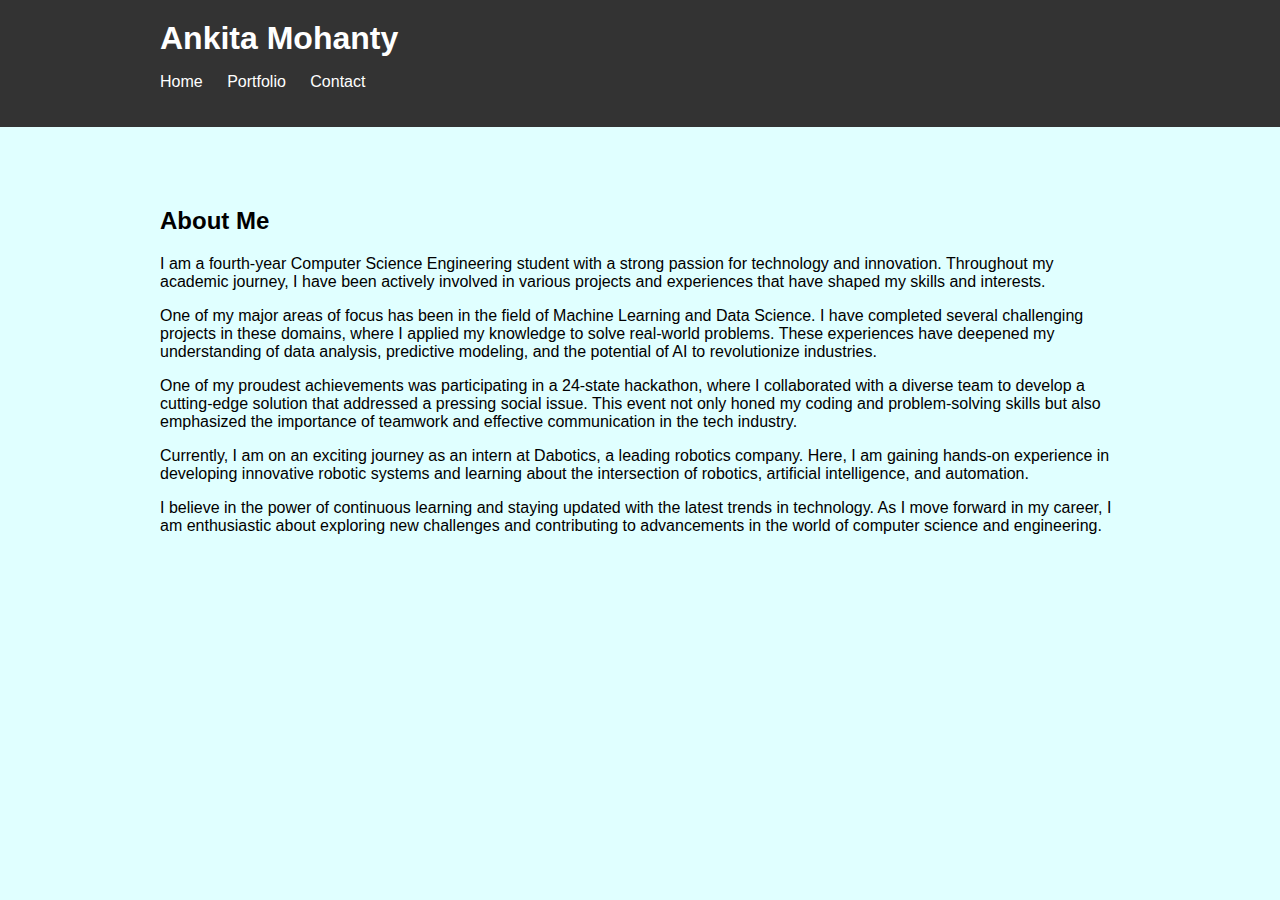
<file: about.html>
<!DOCTYPE html>
<html lang="en">
<head>
    <meta charset="UTF-8">
    <meta name="viewport" content="width=device-width, initial-scale=1.0">
    <title>Ankita Mohanty - Portfolio</title>
    <link rel="stylesheet" href="style.css">
    <link rel="stylesheet" href="style_about.css">
</head>
<body>
    <header>
        <nav>
            <div class="container">
                <h1>Ankita Mohanty</h1>
                <ul>
                    <li><a href="index.html">Home</a></li>
                    <li><a href="portfolio.html">Portfolio</a></li>
                    <li><a href="contact.html">Contact</a></li>
                    
                </ul>
            </div>
        </nav>
    </header>
<main>
    <section id="about">
        <div class="container">
            <h2>About Me</h2>
            
                    <p>I am a fourth-year Computer Science Engineering student with a strong passion for technology and innovation. Throughout my academic journey, I have been actively involved in various projects and experiences that have shaped my skills and interests.</p>
                    
                    <p>One of my major areas of focus has been in the field of Machine Learning and Data Science. I have completed several challenging projects in these domains, where I applied my knowledge to solve real-world problems. These experiences have deepened my understanding of data analysis, predictive modeling, and the potential of AI to revolutionize industries.</p>
                    
                    <p>One of my proudest achievements was participating in a 24-state hackathon, where I collaborated with a diverse team to develop a cutting-edge solution that addressed a pressing social issue. This event not only honed my coding and problem-solving skills but also emphasized the importance of teamwork and effective communication in the tech industry.</p>
                    
                    <p>Currently, I am on an exciting journey as an intern at Dabotics, a leading robotics company. Here, I am gaining hands-on experience in developing innovative robotic systems and learning about the intersection of robotics, artificial intelligence, and automation.</p>
                    
                    <p>I believe in the power of continuous learning and staying updated with the latest trends in technology. As I move forward in my career, I am enthusiastic about exploring new challenges and contributing to advancements in the world of computer science and engineering.</p>
                </div>
            
    </section>

    </main>
</body>
</html>
</file>
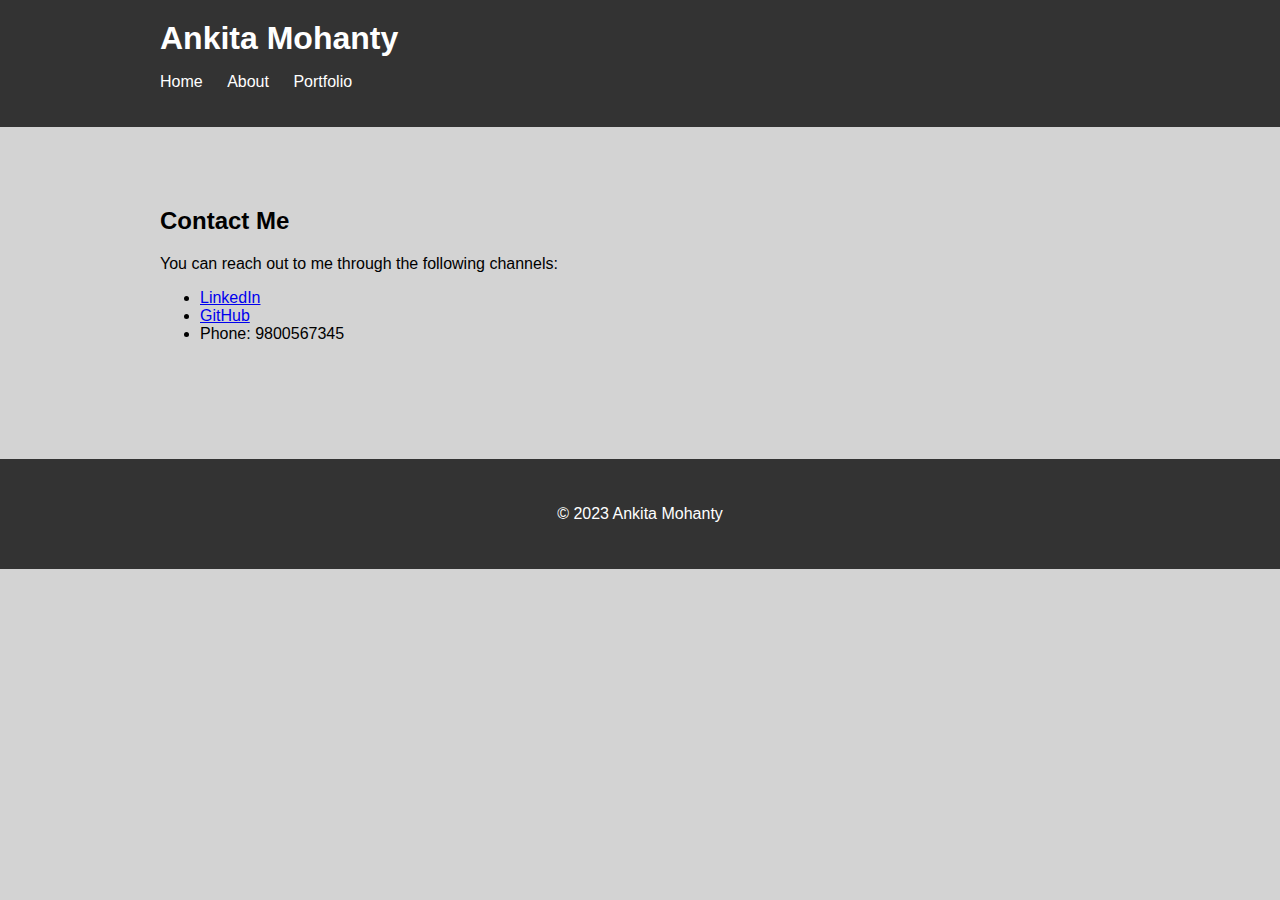
<file: contact.html>
<!DOCTYPE html>
<html lang="en">
<head>
    <meta charset="UTF-8">
    <meta name="viewport" content="width=device-width, initial-scale=1.0">
    <title>Ankita Mohanty - Portfolio</title>
    <link rel="stylesheet" href="style.css">
    <link rel="stylesheet" href="style.contact.css">
</head>
<body>
    <header>
        <nav>
            <div class="container">
                <h1>Ankita Mohanty</h1>
                <ul>
                    <li><a href="index.html">Home</a></li>
                    <li><a href="about.html">About</a></li>
                    <li><a href="portfolio.html">Portfolio</a></li>
                    
                </ul>
            </div>
        </nav>
    </header>
                <main>
                <section id="contact">
                    <div class="container">
                        <h2>Contact Me</h2>
                        <p>You can reach out to me through the following channels:</p>
                        <ul>
                            <li><a href="https://www.linkedin.com/in/ankita-mohanty-a45012242">LinkedIn</a></li>
                            <li><a href="https://github.com/AnkitaMohanty15">GitHub</a></li>
                            <li>Phone: 9800567345</li>
                        </ul>
                    </div>
                </section>
            </main>
        
            <footer>
                <div class="container">
                    <p>&copy; 2023 Ankita Mohanty</p>
                </div>
            </footer>
        
            <script src="script.js"></script>
        </body>
        </html>
</file>
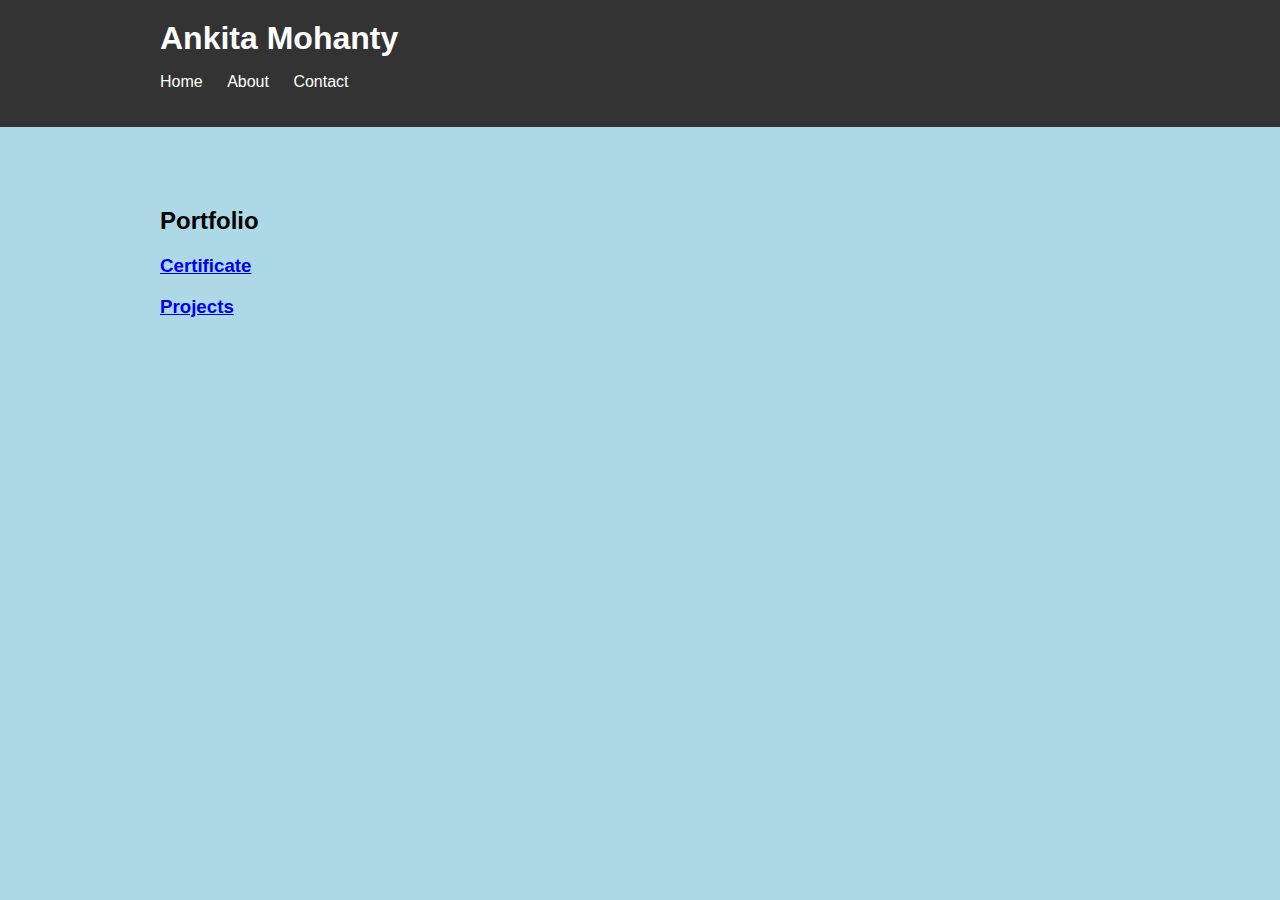
<file: portfolio.html>
<!DOCTYPE html>
<html lang="en">
<head>
    <meta charset="UTF-8">
    <meta name="viewport" content="width=device-width, initial-scale=1.0">
    <title>Ankita Mohanty - Portfolio</title>
    <link rel="stylesheet" href="style.css">
    <link rel="stylesheet" href="style.portfolio.css">
</head>
<body>
    <header>
        <nav>
            <div class="container">
                <h1>Ankita Mohanty</h1>
                            <ul>
                                <li><a href="index.html">Home</a></li>
                                <li><a href="about.html">About</a></li>
                                <li><a href="contact.html">Contact</a></li>
                                
                            </ul>
                        </div>
                    </nav>
                </header>
            
<main>
    <section id="portfolio">
        <div class="container">
            <h2>Portfolio</h2>
            <h3> <a href = "c:\Users\Ankita\Desktop\my\TEACHNOOK Internship Completion Certificate _ Ankita Mohanty.pdf"> Certificate</a></h3>
            <h3> <a href ="c:\Users\Ankita\Desktop\my\MINOR PROJECT1.pdf"> Projects</a></h3>
            <!-- Add your projects here -->
        </div>
    </section>
    </main>
</body>
</html>
</file>
<file: style_about.css>
body {
    background-color: lightcyan;
    margin: 0;
    padding: 0;
    font-family: Arial, sans-serif;
}
</file>
<file: style.contact.css>
body {
    background-color: lightgrey;
    margin: 0;
    padding: 0;
    font-family: Arial, sans-serif;
}
</file>
<file: style.portfolio.css>
body {
    background-color: lightblue;
    margin: 0;
    padding: 0;
    font-family: Arial, sans-serif;
}
</file>
<file: style.css>
/* Reset some default styles and apply some basic styling */
body {
    margin: 0;
    padding: 0;
    font-family: Arial, sans-serif;
}
/* style.css */
/* style.css */
index.html {
    background-color: red;
    margin: 0;
    padding: 0;
    font-family: Arial, sans-serif;
}

about.html {
    background-color: yellow;
    margin: 0;
    padding: 0;
    font-family: Arial, sans-serif;
}

portfolio.html {
    background-color: lightblue;
    margin: 0;
    padding: 0;
    font-family: Arial, sans-serif;
}

contact.html {
    background-color: purple;
    margin: 0;
    padding: 0;
    font-family: Arial, sans-serif;
}


.container {
    max-width: 960px;
    margin: 0 auto;
    padding: 20px;
}

header {
    background-color: #333;
    color: #fff;
}

header h1 {
    margin: 0;
}

nav ul {
    list-style-type: none;
    padding: 0;
}

nav ul li {
    display: inline;
    margin-right: 20px;
}

nav a {
    text-decoration: none;
    color: #fff;
}

main {
    padding: 40px 0;
}

section {
    margin-bottom: 40px;
}

footer {
    background-color: #333;
    color: #fff;
    text-align: center;
    padding: 10px 0;
}
</file>
